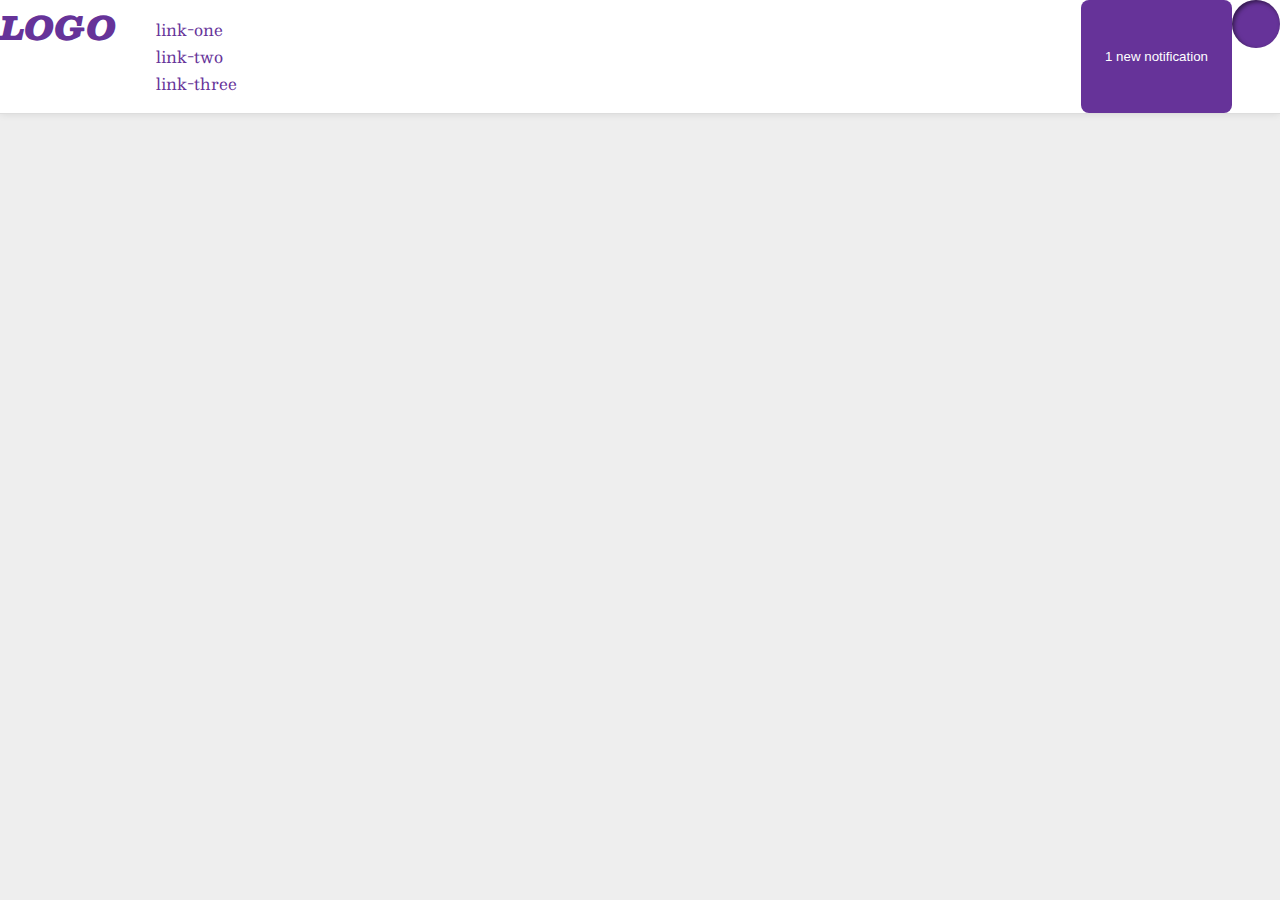
<file: flex/03-flex-header-2/index.html>
<!DOCTYPE html>
<html lang="en">
  <head>
    <meta charset="UTF-8">
    <meta http-equiv="X-UA-Compatible" content="IE=edge">
    <meta name="viewport" content="width=device-width, initial-scale=1.0">
    <title>Flex Header 2</title>
    <link rel="stylesheet" href="style.css">
  </head>
  <body>
    <div class="header">
      <div class="left-items">
        <div class="logo">
          LOGO
        </div>
        <ul class="links">
          <li><a href="https://google.com">link-one</a></li>
          <li><a href="https://google.com">link-two</a></li>
          <li><a href="https://google.com">link-three</a></li>
        </ul>
    </div>
        <div class="right-items">
            <button class="notifications">
              1 new notification
            </button>
          <div class="profile-image">
          </div>
        </div>
    </div>
  </body>
</html>
</file>
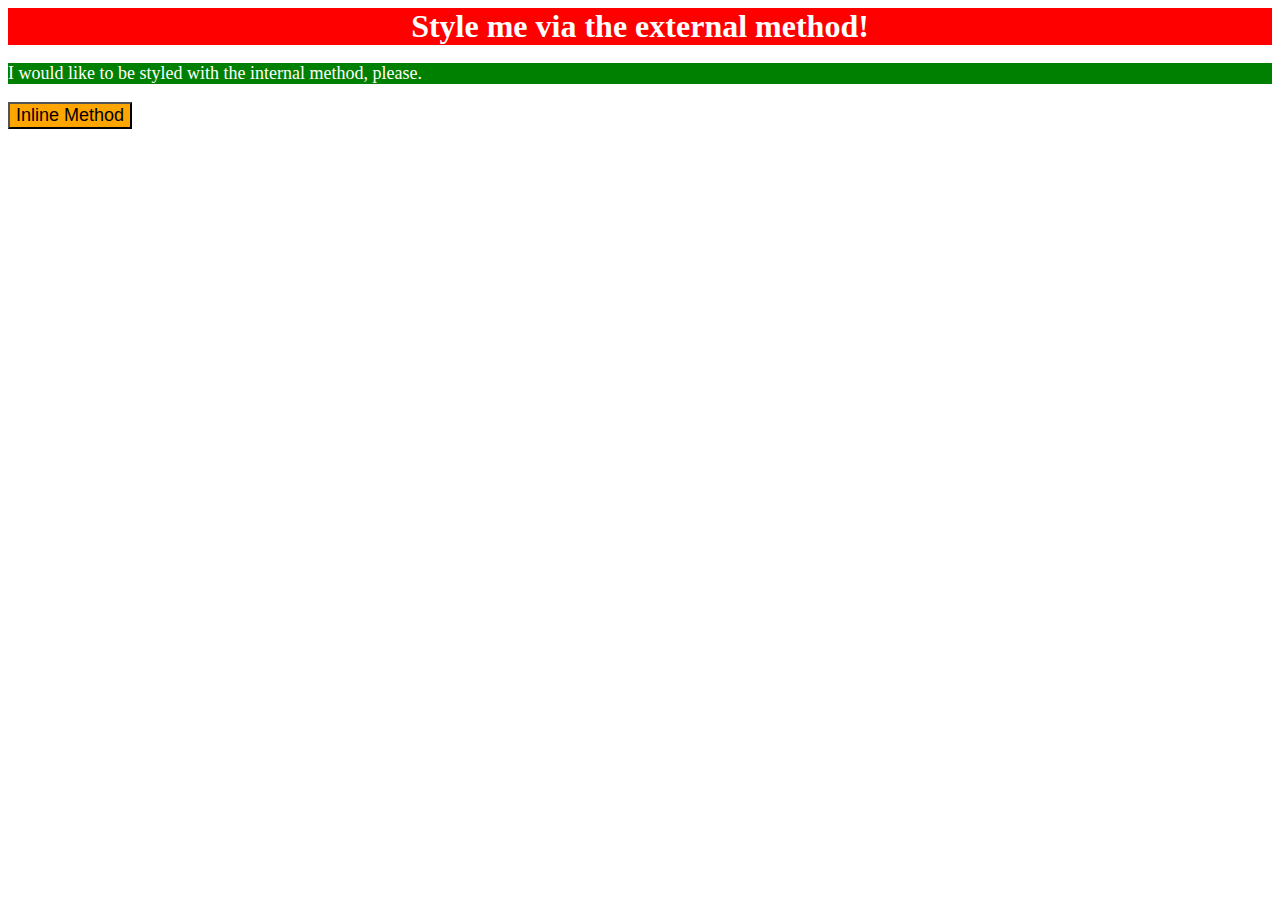
<file: foundations/01-css-methods/index.html>
<!DOCTYPE html>
<html lang="en">
  <head>
    <meta charset="UTF-8">
    <meta http-equiv="X-UA-Compatible" content="IE=edge">
    <meta name="viewport" content="width=device-width, initial-scale=1.0">
    <link rel="stylesheet" href="style.css">
    <style>
      .green {
        background-color: green;
        color: white;
        font-size: 18px;

      }
    </style>
    <title>Methods for Adding CSS</title>
  </head>
  <body>
    <div>Style me via the external method!</div>
    <p class="green">I would like to be styled with the internal method, please.</p>
    <button style="background-color: orange; font-size: 18px;">Inline Method</button>
  </body>
</html>
</file>
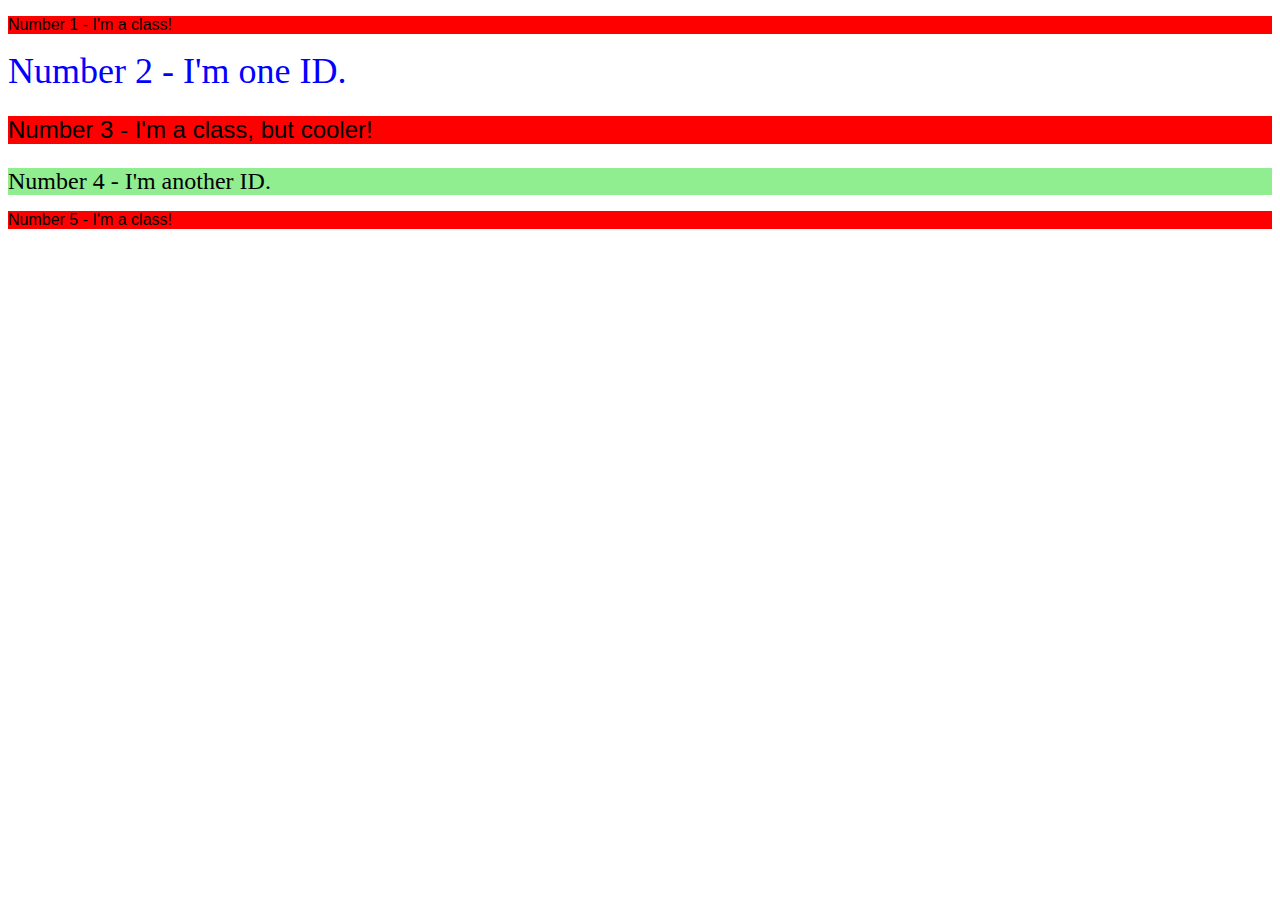
<file: foundations/02-class-id-selectors/index.html>
<!DOCTYPE html>
<html lang="en">
  <head>
    <meta charset="UTF-8">
    <meta http-equiv="X-UA-Compatible" content="IE=edge">
    <meta name="viewport" content="width=device-width, initial-scale=1.0">
    <title>Class and ID Selectors</title>
    <link rel="stylesheet" href="style.css">
  </head>
  <body>
    <p>Number 1 - I'm a class!</p>
    <div class="blue">Number 2 - I'm one ID.</div>
    <p class="third">Number 3 - I'm a class, but cooler!</p>
    <div class="fourth">Number 4 - I'm another ID.</div>
    <p>Number 5 - I'm a class!</p>
  </body>
</html>
</file>
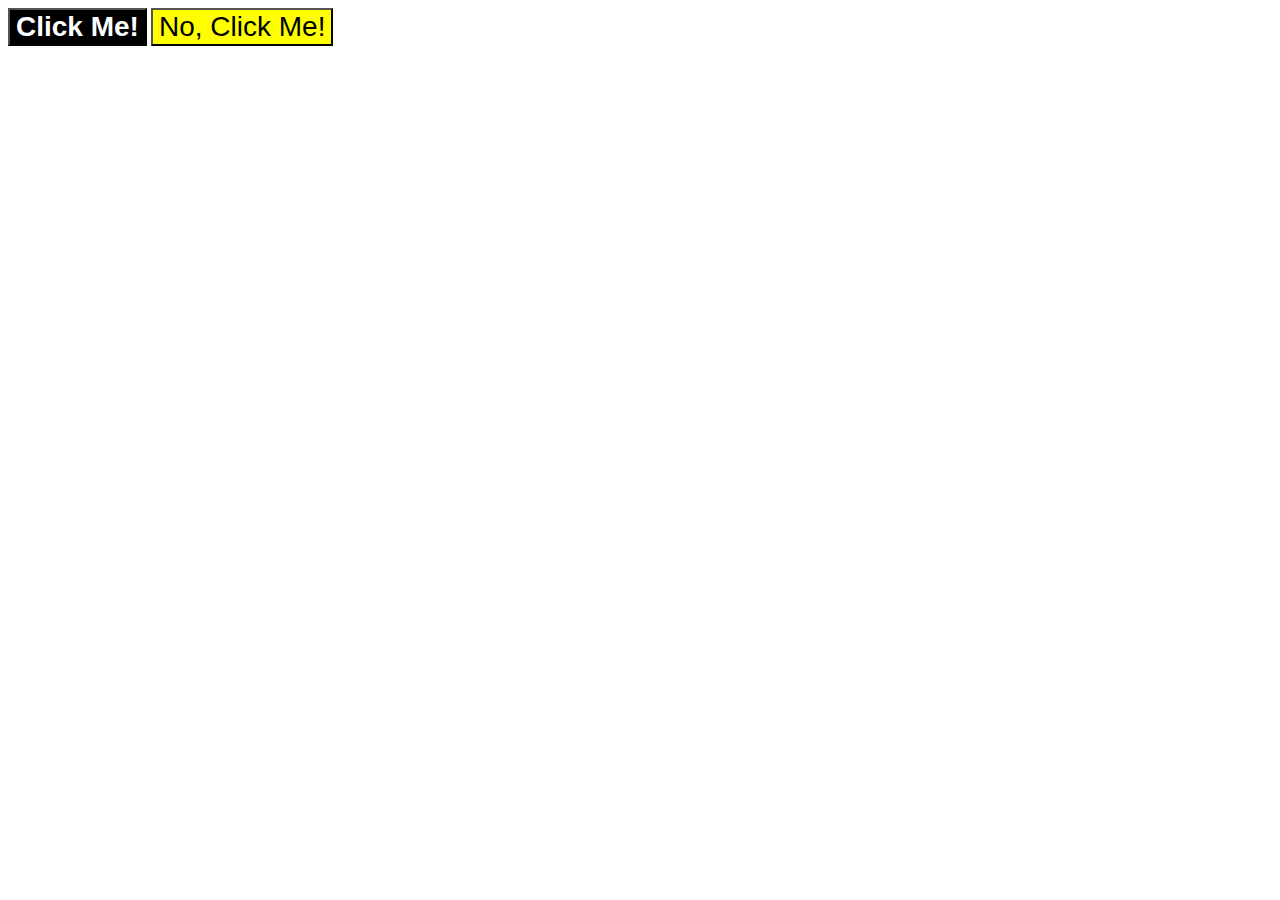
<file: foundations/03-grouping-selectors/index.html>
<!DOCTYPE html>
<html lang="en">
  <head>
    <meta charset="UTF-8">
    <meta http-equiv="X-UA-Compatible" content="IE=edge">
    <meta name="viewport" content="width=device-width, initial-scale=1.0">
    <title>Grouping Selectors</title>
    <link rel="stylesheet" href="style.css">
  </head>
  <body>
    <button class="one">Click Me!</button>
    <button class="two">No, Click Me!</button>
  </body>
</html>
</file>
<file: flex/03-flex-header-2/style.css>
/* this is some magical font-importing.  
you'll learn about it later. */
@import url('https://fonts.googleapis.com/css2?family=Besley:ital,wght@0,400;1,900&display=swap');

body {
  margin: 0;
  background: #eee;
  font-family: Besley, serif;
}

.header {
  background: white;
  border-bottom: 1px solid #ddd;
  box-shadow: 0 0 8px rgba(0,0,0,.1);
  display:flex;
  justify-content: space-between;
}

.profile-image {
  background: rebeccapurple;
  box-shadow: inset 2px 2px 4px rgba(0,0,0,.5);
  border-radius: 50%;
  width: 48px;
  height: 48px;
}

.logo {
  color: rebeccapurple;
  font-size: 32px;
  font-weight: 900;
  font-style: italic;
}

button {
  border: none;
  border-radius: 8px;
  background: rebeccapurple;
  color: white;
  padding: 8px 24px;
}

a {
  /* this removes the line under our links */
  text-decoration: none;
  color: rebeccapurple;
}

ul {
  list-style-type: none;
  
}
.left-items {
display: flex;
justify-content: flex-start;
}
.right-items {
display: flex;
justify-content: flex-end;
}
</file>
<file: foundations/01-css-methods/style.css>
div {
    background-color: red;
    color: white;
    font-size: 32px;
    text-align: center;
    font-weight: 700;

}
</file>
<file: foundations/02-class-id-selectors/style.css>
p {
    background-color: red;
    font-family: Verdana, Geneva, Tahoma, sans-serif;
}
div.blue {
    color: blue;
    font-size: 36px;
}
p.third {
    font-size: 24px;
}
div.fourth {
    background-color: lightgreen;
    font-size: 24px;
}
</file>
<file: foundations/03-grouping-selectors/style.css>
button {
    font-family: Helvetica, "Times New Roman", sans-serif;
    font-size: 28px;
}
button.one {
    background-color: black;
    color: white;
    font-weight: 700;
}
button.two {
    background-color: yellow;
}
</file>
